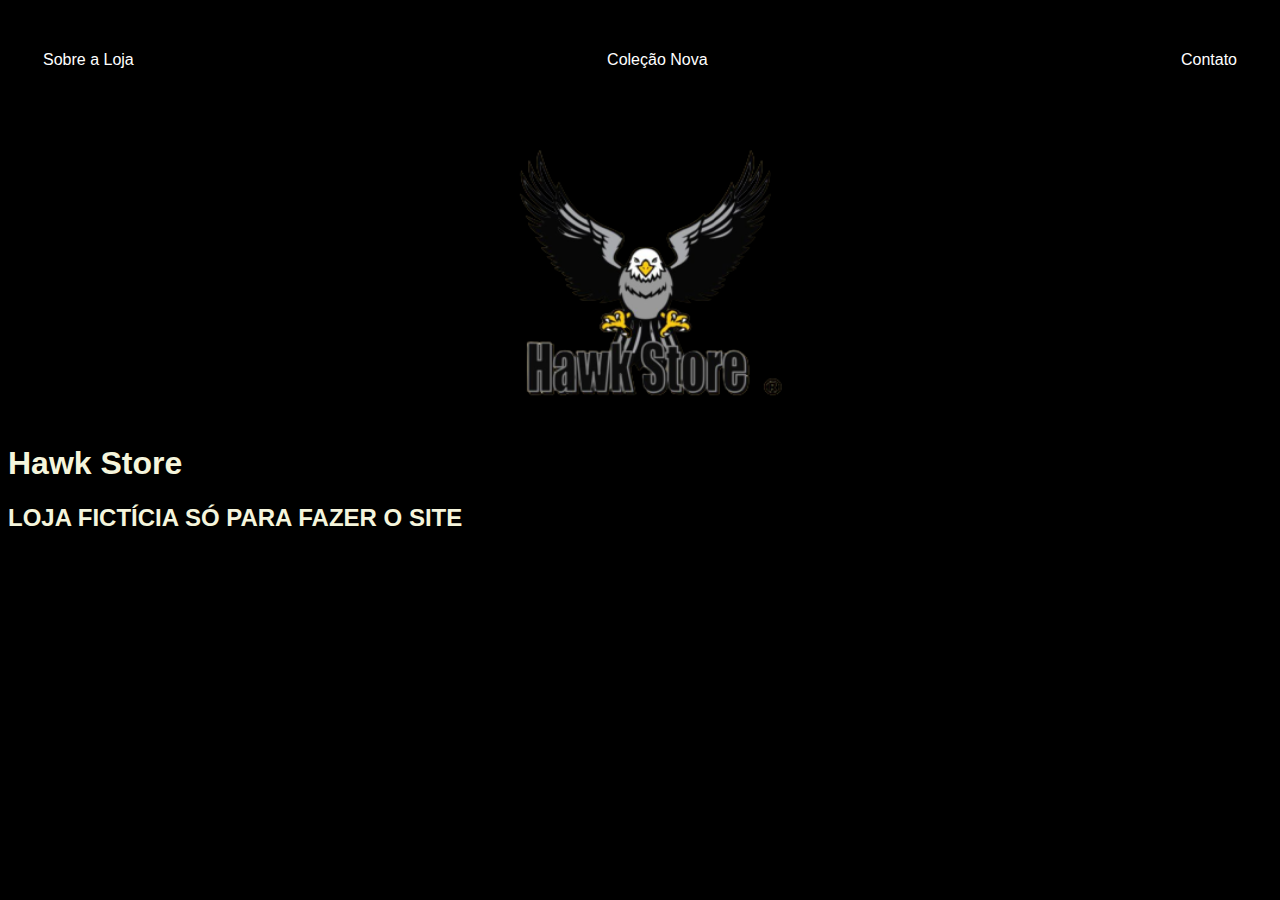
<file: easy portifolio/index.html>
<!DOCTYPE html>
<html lang="en">
<head>
    <meta charset="UTF-8">
    <meta name="viewport" content="width=device-width, initial-scale=1.0">
    <title>Hawk Store</title>
    <link rel="stylesheet" href="index.css">
</head>
<body>
  <nav>
    <ul>
        <li>
            <a href="index.html">Sobre a Loja</a>
        </li>      
        
        <li>
            <a href="colecaonova.html">Coleção Nova</a>
        </li>      
        
        <li>
            <a href="contact.html">Contato</a>
        </li>
    </ul>
  </nav>  
  <header>
  <div class="center">
    <img src="hawk (2).png"></img>

 </div>

 <h1>Hawk Store</h1>
   <h2>LOJA FICTÍCIA SÓ PARA FAZER O SITE</h2>


</header>

</body>
</html>
</file>
<file: easy portifolio/index.css>
body { 
    color:beige;
    background-color: black
    ;
font-family:Verdana, Geneva, Tahoma, sans-serif;}

ul {
    display: flex;
    justify-content: space-between;
    list-style-type: none;
    padding: 35px;
}
a{
    color: white;
    text-decoration: none;
}

img {
    width: 300px;
    height: 300px;
}

.center {
    text-align: center;
}
nav A:hover {
    color:yellow
}
</file>
